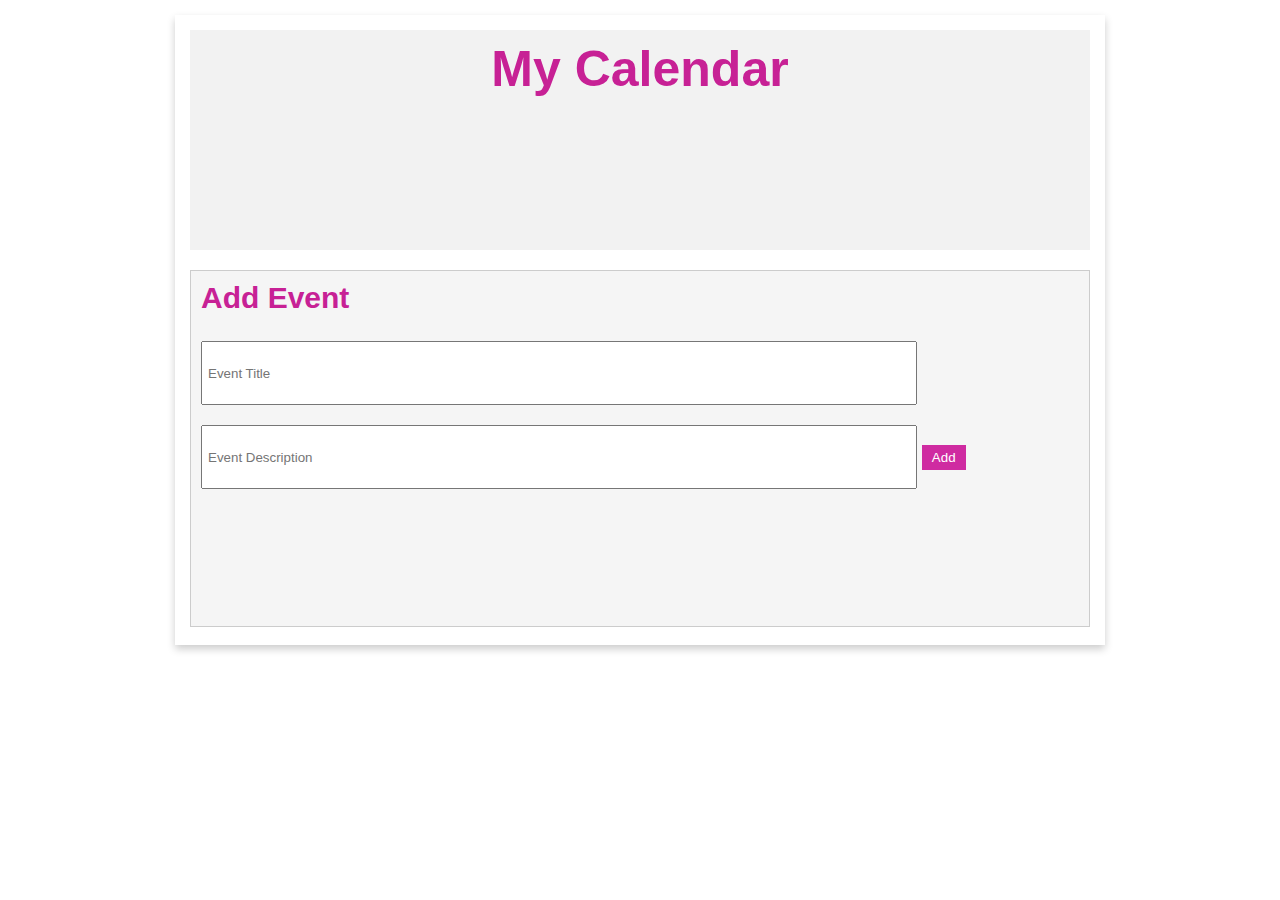
<file: index.html>
<!DOCTYPE html>
<html lang="en">
<head>
    <meta charset="UTF-8">
    <meta name="viewport" content="width=device-width, initial-scale=1.0">
    <link rel="stylesheet" href="./style.css">
    <title>My Calendar</title>
</head>
<body>
    <div class="wrapper">
        <div class="container-calendar">
            <div id="left">
                <h1>My Calendar</h1>
                <div id="event-section">
                    <h3>Add Event</h3>
                    <input type="text" id="eventTitle" placeholder="Event Title">
                    <input type="text" id="eventDescription" placeholder="Event Description">
                    <button id="addEvent" onclick="addEvent()">Add</button>
                </div>
            </div>
        </div>
    </div>
    <script src="./script.js"></script>
</body>
</html>
</file>
<file: style.css>
body {
	font-family: Arial, sans-serif;
	background-color: white;
	margin: 0;
}

.wrapper {
	max-width: 1100px;
	margin: 15px auto;
}

.container-calendar {
	background: #ffffff;
	padding: 15px;
	height: 600px;
	width: 900px;
	max-width: 900px;
	margin: 0 auto;
	overflow: auto;
	box-shadow: 0 4px 8px 0 rgba(0, 0, 0, 0.2);
	display: flex;
	justify-content: space-between;
}

.container-calendar #left h1 {
    color:  rgb(199, 33, 149);;
    text-align: center;
    background-color: #f2f2f2;
	width: 900px;
	height: 200px;
    margin: 0;
    padding: 10px 0;
	font-size: 50px;
}


#event-section {
	padding: 10px;
	background: #f5f5f5;
	margin: 20px 0;
	border: 1px solid #ccc;
	height: 335px;
}



#event-section h3 {
	color: rgb(199, 33, 149);
	font-size: 30px;
	margin: 0;
	height: 50px;
}


#event-section input[type="text"] {
	margin: 10px 0;
	padding: 5px;
	width: 80%;
	height:50px
}

#event-section button {
	background: rgb(207, 43, 161);
	color: white;
	border: none;
	padding: 5px 10px;
	cursor: pointer;
}
.event-item {
    background-color: #ffffff;
    padding: 20px;
    border-radius: 10px;
    box-shadow: 0 0 10px rgba(0, 0, 0, 0.1);
    margin-bottom: 20px;
}

/* Button styling */
#clear-events {
    display: inline-block;
    padding: 10px 20px;
    font-size: 16px;
    background-color: rgb(207, 43, 161);; /* Purple color */
    color: #fff;
    border: none;
    border-radius: 5px;
    cursor: pointer;
}

#clear-events:hover {
    background-color: rgb(207, 43, 161);; /* Darker shade of purple on hover */
}
.container-events h1 {
    color: rgb(207, 43, 161);;
}
</file>
